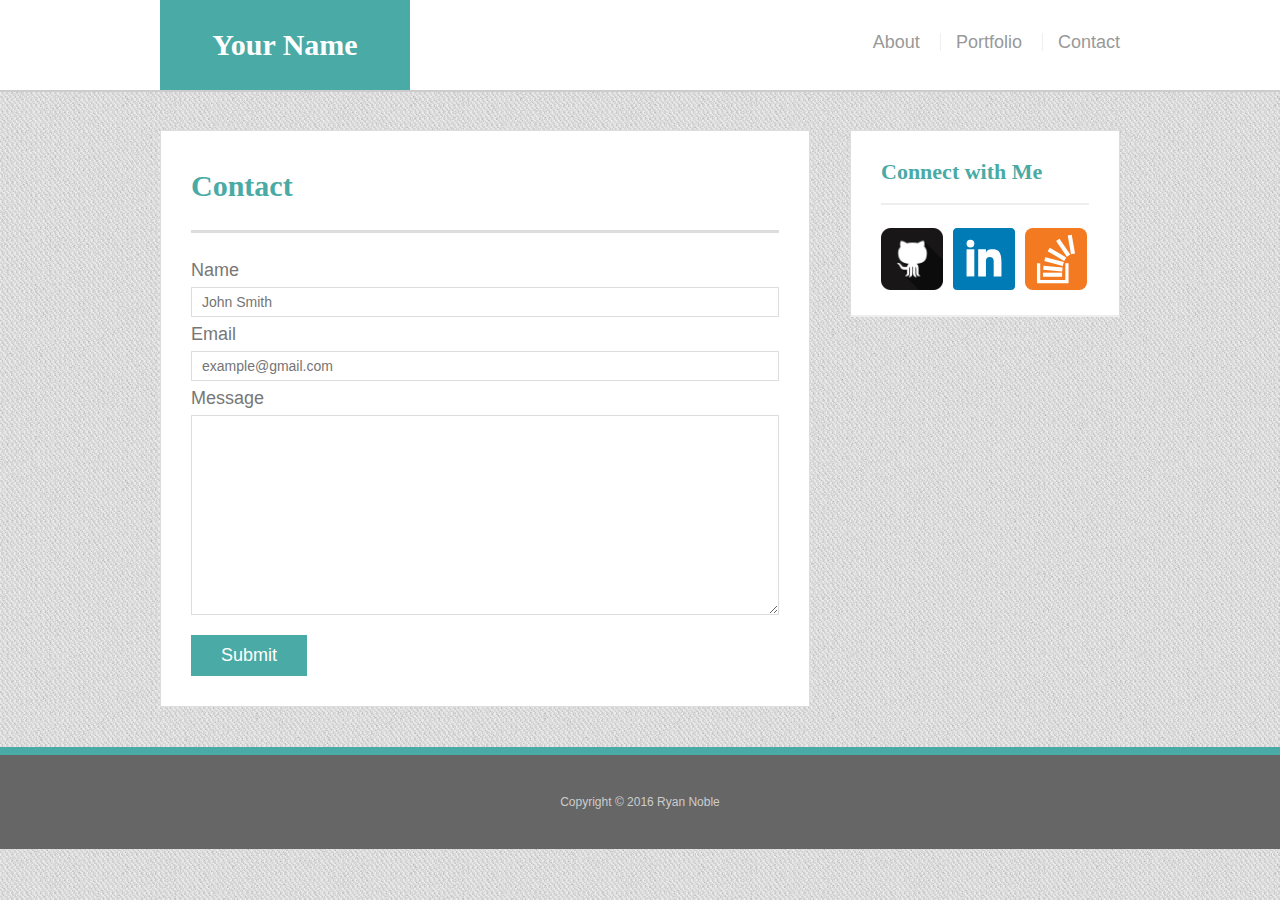
<file: contact.html>
<!DOCTYPE html>
<html lang="en">
<head>
    <meta charset="UTF-8">
    <meta name="viewport" content="width=device-width, initial-scale=1.0">
    <title>Responsive-Portfolio - Contact Me Pg</title>
    <link rel="stylesheet" type="text/css" href="css/reset.css">
    <link rel="stylesheet" type="text/css" href="css/style.css">
</head>
<body>
    <header id="masthead">
    <div class="container">
        <a href="index.html" id="logo">Your Name</a>
        <nav>
            <a href="index.html">About</a>
            <a href="portfolio.html">Portfolio</a>
            <a href="contact.html">Contact</a>
        </nav>
    <div>   
    </header>

    <div id="main-container" class="container">
        <section class="main-section">
            <h1>Contact</h1>
        
            <form id="contact-form">
                <ul>
                    <li>
                        <label for="name">Name</label>
                        <input type="text" name="name" id="name" placeholder="John Smith" required="required">
                    </li>
                    <li>
                        <label for="email">Email</label>
                        <input type="text" name="email" id="email" placeholder="example@gmail.com" required="required">
                    </li>
                    <li>
                        <label for="message">Message</label>
                        <textarea id="message" name="message" required="required"></textarea>
                    </li>
                </ul>
                <input type="submit" name="submit">
            </form>
            
        </section>

        <aside class="sidebar">
            <div id="connect">
                <h2>Connect with Me</h2>
    
                <img src="images/if_github2_252065.png" class="social" alt="Github Icon">
                <img src="images/if_square-linkedin_317725.svg" class="social" alt="LinkedIn Icon">
                <img src="images/if_overflow_386674.svg" class="social" alt="Stack Overflow Icon">
            </div>
        </aside>
    </div>

    <footer>
        <div class="container">
            Copyright &copy; 2016 Ryan Noble
        </div>
    </footer>
    
</body>
</html>
</file>
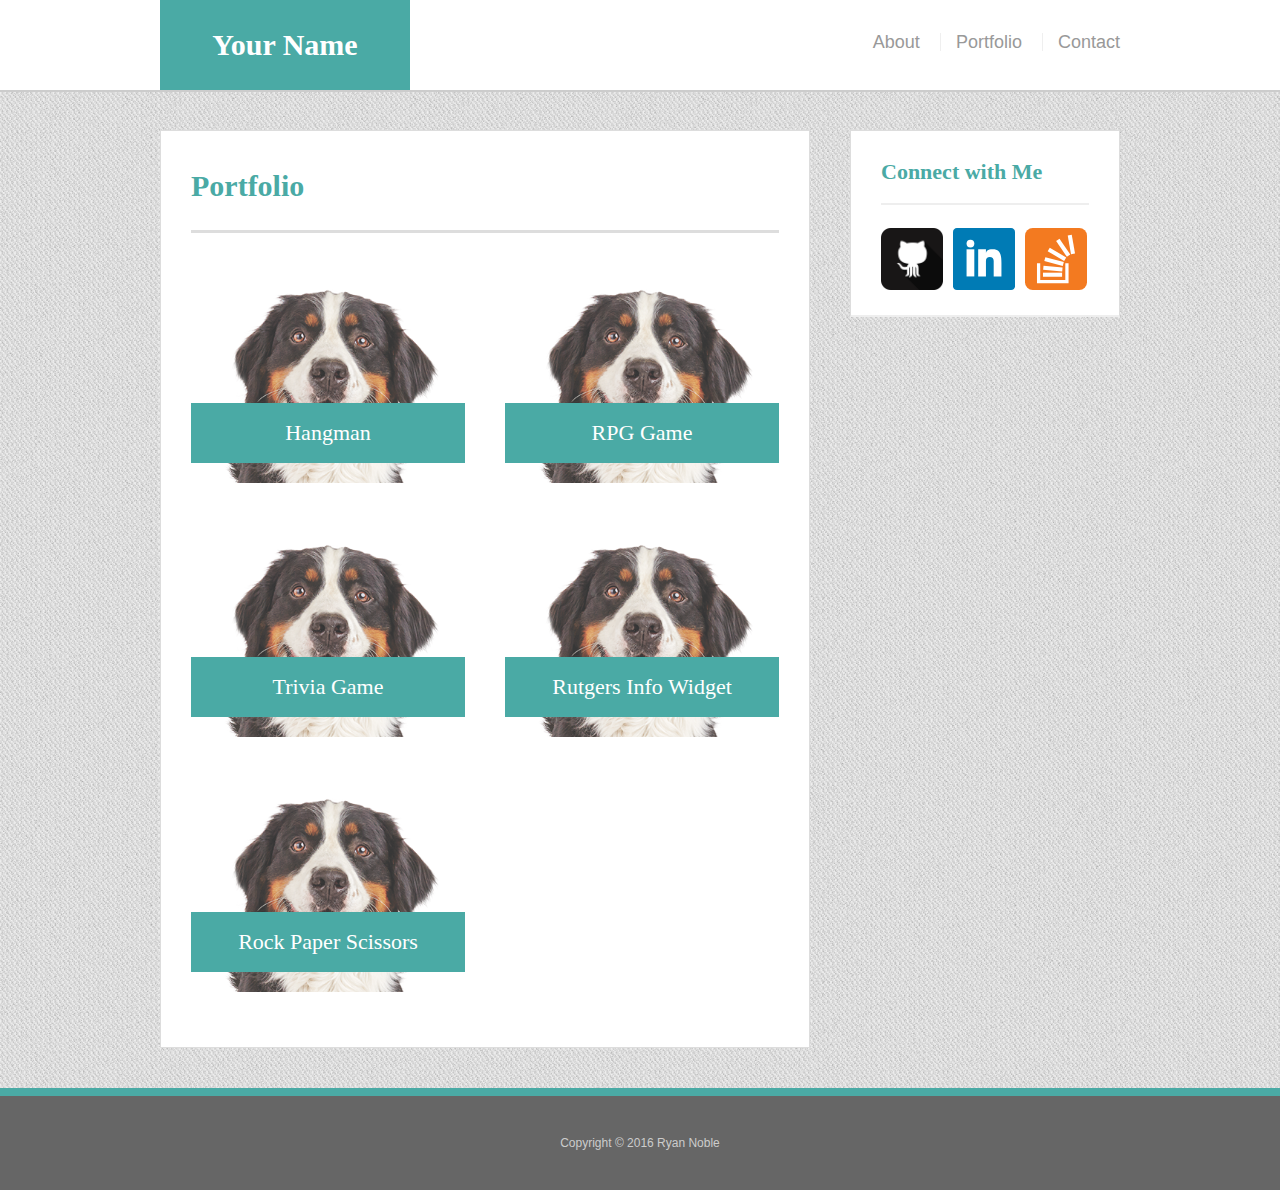
<file: portfolio.html>
<!DOCTYPE html>
<html lang="en">
<head>
    <meta charset="UTF-8">
    <meta name="viewport" content="width=device-width, initial-scale=1.0">
    <title>Responsive-Portfolio - Portfolio Pg</title>
    <link rel="stylesheet" type="text/css" href="css/reset.css">
    <link rel="stylesheet" type="text/css" href="css/style.css">
</head>
<body>
    <header id="masthead">
    <div class="container">
        <a href="index.html" id="logo">Your Name</a>
        <nav>
            <a href="index.html">About</a>
            <a href="portfolio.html">Portfolio</a>
            <a href="contact.html">Contact</a>
        </nav>
    <div>   
    </header>

    <div id="main-container" class="container">
        <section class="main-section">
            <h1>Portfolio</h1>
        
            <div class="work">
                <img src="images/Placeholder_image.png" class="auth-image" alt="Hangman">

                <h3>Hangman</h3>
            </div>
            <div class="work">
                <img src="images/Placeholder_image.png" class="auth-image" alt="RPG Game">
    
                <h3>RPG Game</h3>
            </div>
            <div class="work">
                <img src="images/Placeholder_image.png" class="auth-image" alt="Trivia Game">
        
                <h3>Trivia Game</h3>
            </div>
            <div class="work">
                <img src="images/Placeholder_image.png" class="auth-image" alt="Rutgers Info Widget">
        
                <h3>Rutgers Info Widget</h3>
            </div>
            <div class="work">
                <img src="images/Placeholder_image.png" class="auth-image" alt="Rock Paper Scissors">
            
                <h3>Rock Paper Scissors</h3>
            </div>

        </section>
        
        <aside class="sidebar">
            <div id="connect">
                <h2>Connect with Me</h2>
    
                <img src="images/if_github2_252065.png" class="social" alt="Github Icon">
                <img src="images/if_square-linkedin_317725.svg" class="social" alt="LinkedIn Icon">
                <img src="images/if_overflow_386674.svg" class="social" alt="Stack Overflow Icon">
            </div>
        </aside>
    </div>

    <footer>
        <div class="container">
            Copyright &copy; 2016 Ryan Noble
        </div>
    </footer>    
    
</body>
</html>
</file>
<file: css/style.css>
/* Responsive-Portfolio  - Style Pg */

* {
    box-sizing: border-box;
}

body {
    background: url("../images/cheap_diagonal_fabric.png");
    font-size: 18px;
    line-height: 34px;
    font-family: Arial, Helvetica, sans-serif;
    color: #777; 
}

.container {
    width: 100%;
    max-width: 960px;
    margin: 0 auto;
    clear: both;
}

h1, h2, h3, p {
    margin-bottom: 20px;
}

p:last-child {
    margin-bottom: 0;
}

h1, h2, h3 {
    font-family: Georgia, 'Times New Roman', Times, serif;
    color: #4aaaa5;
    font-weight: 700;
}

h1 {
    font-size: 30px;
    line-height: 49px;
    border-bottom: 3px solid #ddd;
    padding-bottom: 20px;
}

h2, h3 {
    font-size: 22px;
}

/*header*/

#masthead {
    background: #fff;
    margin: 0 0 30px;
    z-index: 99;
    color: #fff;
    overflow: auto;
    border-bottom: 2px solid #ccc;
    position: fixed;
    width: 100%;
}

#logo {
    width: 250px;
    height: 90px;
    background: #4aaaa5;
    font-family: Georgia, 'Times New Roman', Times, serif;
    font-size: 30px;
    font-weight: 700;
    color: #fff;
    text-align: center;
    line-height: 90px; 
    float: left;
    text-decoration: none;
}

nav {
    float: right;
    margin-top: 25px;
}

nav a {
    color: #999;
    border-left: 1px solid #efefef;
    padding-left: 15px;
    text-decoration: none;
    line-height: 18px;
    margin-left: 15px;
    display: inline-block;
}

nav a:first-child {
    border-left: 0 none;
}

/* main */

#main-container {
    padding-top: 130px;
}

.main-section {
    background: #fff;
    width: 100%;
    max-width: 650px;
    border: 1px solid #ddd;
    text-align: justify;
    padding: 30px;
    margin: 0 0 40px 0;
    float: left;
}

.auth-image {
    height: auto;
    width: 200px;
    margin-top: 10px;
    margin-right: 25px;
    float: left;
}

/* sidebar */

.sidebar {
    background: #fff;
    width: 100%;
    max-width: 270px;
    border: 1px solid #ddd;
    padding: 30px;
    margin-bottom: 20px;
    float: right;
}

h3, .sidebar, h2 {
    border-bottom: 2px solid #eee;
    padding-bottom: 20px;
    /* text-align: center; */
    margin-bottom: 15px;
    line-height: 22px;
}

.social {
    width: 62px;
    height: 62px;
    margin-top: 8px;
    margin-right: 5px;
}

.social:last-child {
    margin-right: 0;
}

/* footer */

footer {
    background: #666;
    color: #fff;
    padding: 30px 0;
    clear: both;
    border-top: 8px solid #4aaaa5;
    color: #ccc;
    text-align: center;
    /* line-height: 30px; */
    font-size: 12px;
}

/* portfolio pg */

.work {
    /* border: 1px solid black; */
    float: left;
    width: 274px;
    overflow: auto;
    position: relative;
    margin: 20px 0 25px;
}

.work:nth-child(even) {
    margin-right: 40px;
}

.work img {
    width: 100%;
    border: 0 none;
    opacity: .8;
}

.work h3 {
    border-bottom: 0;
    background: #4aaaa5;
    color: #fff;
    text-align: center;
    position: absolute;
    bottom: 20px;
    padding: 15px;
    width: 100%;
    line-height: 30px;
    margin-bottom: 0;
    font-weight: 300
}

#contact-form ul {
    margin-bottom: 20px;
}

#contact-form il {
    margin-bottom: 10px;
}

label, input[type=text], input[type=email], textarea {
    display: block;
    width: 100%;
}

input[type=text], input[type=email], textarea {
    height: 30px;
    border: 1px solid #ddd;
    padding: 0 10px;
    font-size: 14px;
}

textarea {
    height: 200px;
}

input[type=submit] {
    background: #4aaaa5;
    border: 0 none;
    color: #fff;
    font-size: 18px;
    padding: 10px 30px;
    cursor: pointer;
}

@media screen and
</file>
